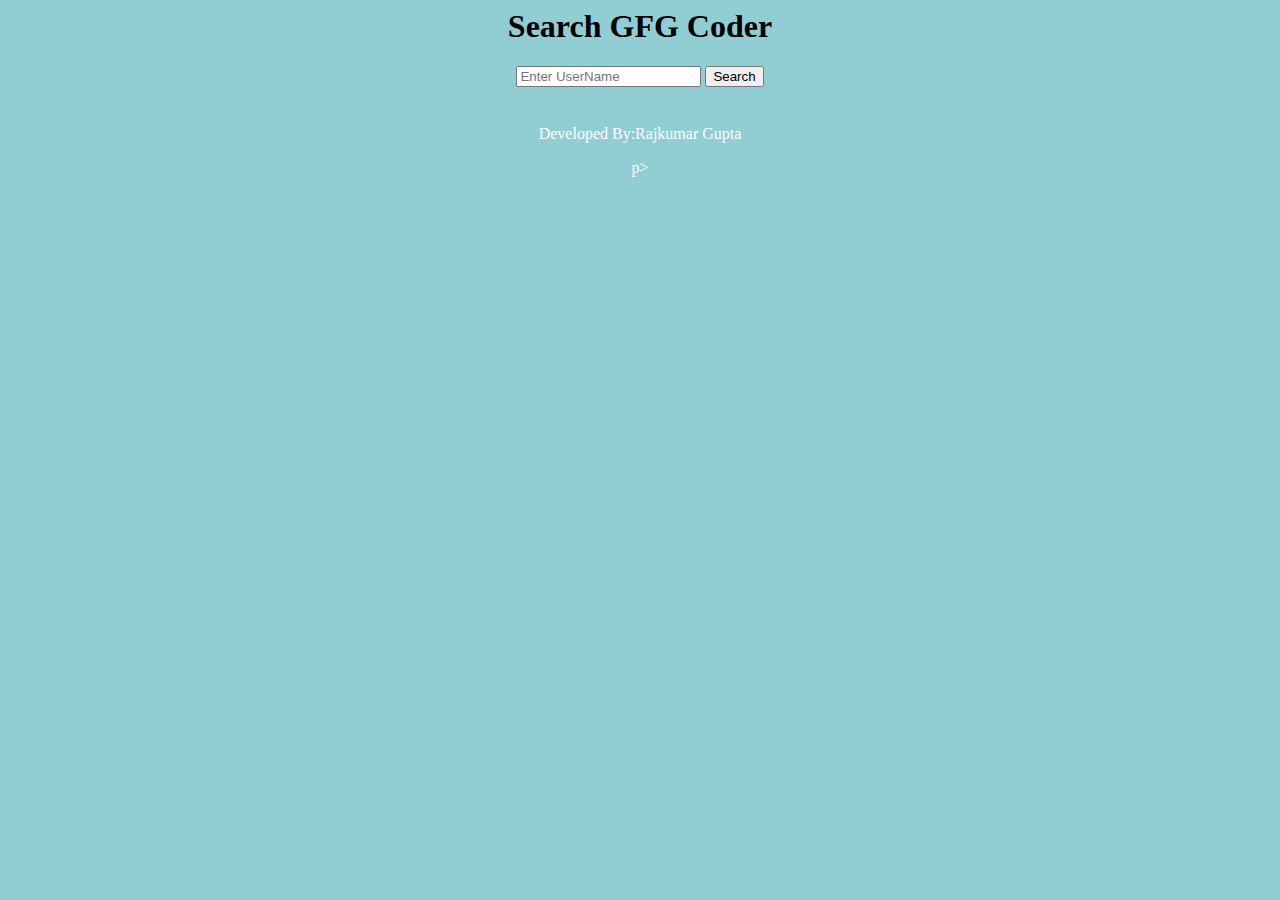
<file: templates/index.html>
<html>
<head>
<style>
body {
  background-color: #91ced4;
}
.form {
  display: flex;
  justify-content: center;
}
footer {
  text-align: center;
  padding: 6px;
  background-color: #91ced4;
  color: white;
}
</style>
    <title>Search Page</title>
<!--<link rel="stylesheet" href="{{ url_for('static', filename='css/style.css') }}"-->
</head>
<body>
<div class="content">
    <h1 style=" text-align:center;">Search GFG Coder</h1>

    <div class="form">
        <form action="/details" method="POST">
            <input type="text" name="content" id="content" placeholder="Enter UserName" >
            <input type="submit" value="Search">
        </form>
    </div>
</div>
<footer>
    <p>Developed By:Rajkumar Gupta</p>p>

</footer>



</body>
</file>
